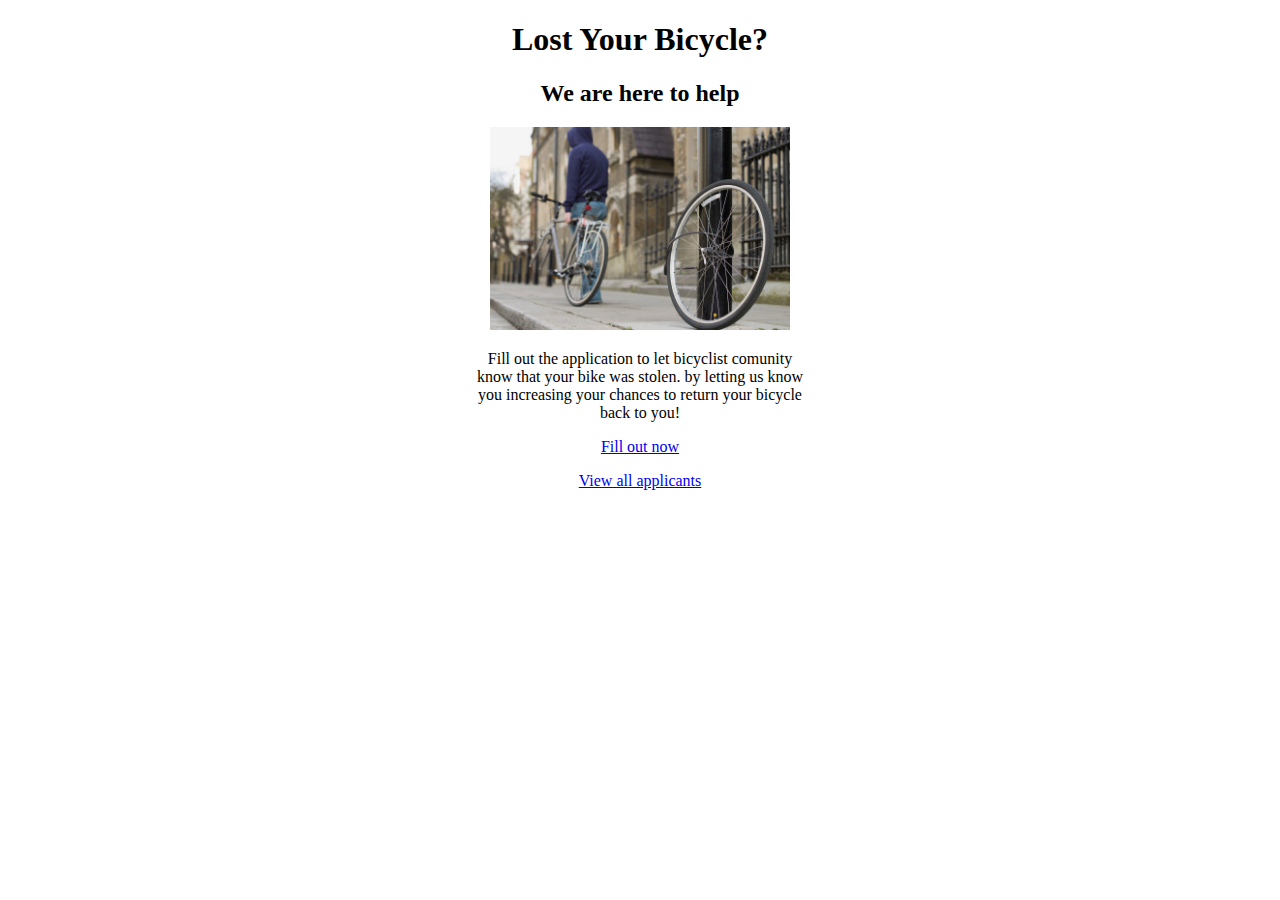
<file: index.html>
<!DOCTYPE html>
<html lang="en">
<head>
    <meta charset="UTF-8">
    <meta name="viewport" content="width=device-width, initial-scale=1.0">
    <meta http-equiv="X-UA-Compatible" content="ie=edge">
    <title>Lost Bicycle</title>
    <link rel="stylesheet" href="src/main.css">
</head>
<body>
    <h1>Lost Your Bicycle?</h1>
    <h2>We are here to help</h2>
    <p><img src="./assets/stolen-bike3.jpg" alt="stolen bike picture"></p>
    <p>Fill out the application to let bicyclist comunity<br>
       know that your bike was stolen. by letting us know<br>
       you increasing your chances to return your bicycle<br> 
       back to you!</p>
    <p>
        <a href="apply.html">Fill out now</a>
    </p>
    <p>
        <a href="./applicants.html">View all applicants</a>
    </p>
</body>
</html>
</file>
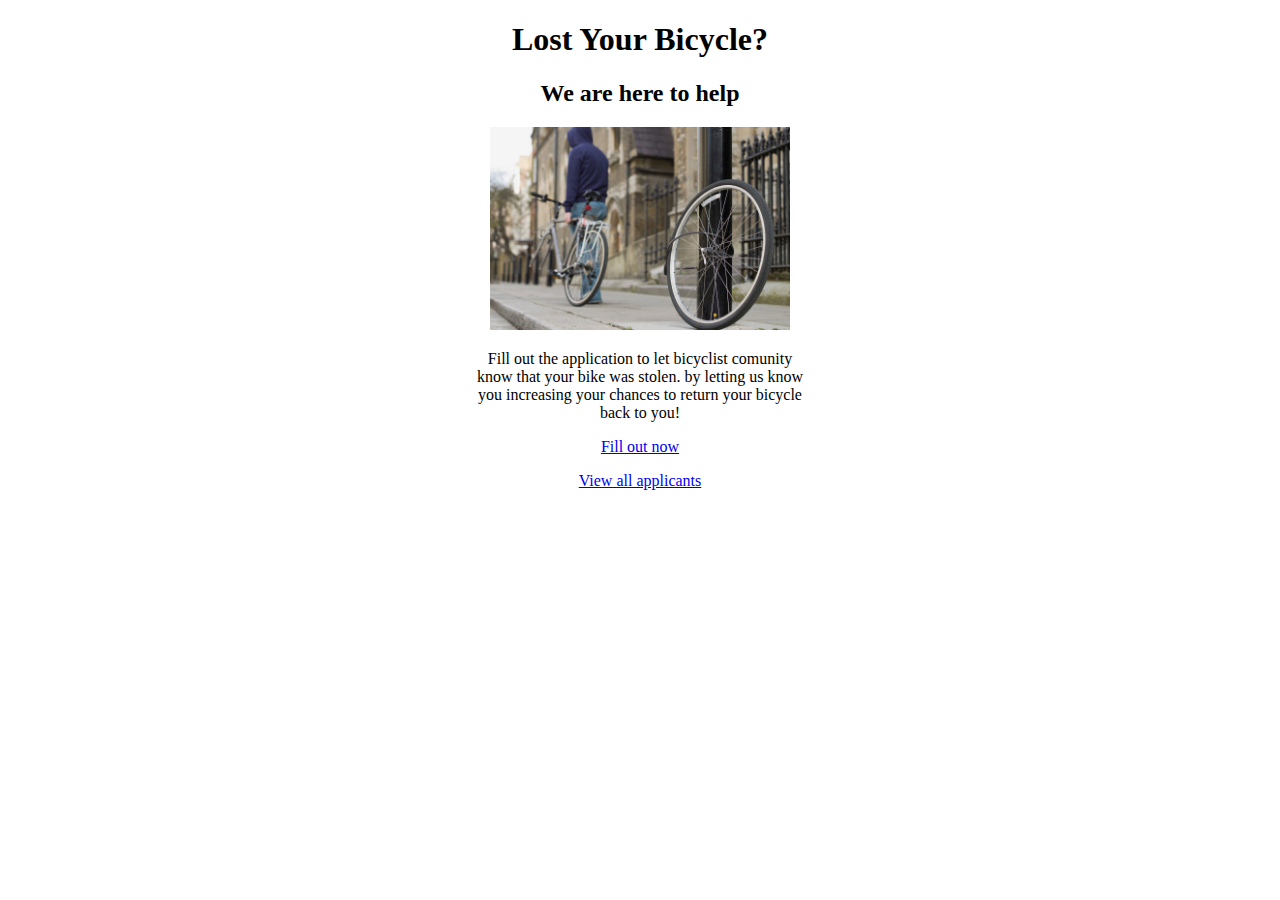
<file: applicant.html>
<!DOCTYPE html>
<html lang="en">
<head>
    <meta charset="UTF-8">
    <meta name="viewport" content="width=device-width, initial-scale=1.0">
    <meta http-equiv="X-UA-Compatible" content="ie=edge">
    <title>Applicant Detail</title>
    <link rel="stylesheet" href="src/applicant.css">
</head>
<body>
    <header>
        <h1>Find Bike Applicant Detail</h1>
    </header>

    <main>
        <dl>
            <dt>Name:</dt>
            <dd id="name"></dd>
            
            <dt>Phone:</dt>
            <dd id="phone"></dd>

            <dt>Brand:</dt>
            <dd id="brand"></dd>

            <dt>Description:</dt>
            <dd id="description"></dd>

            <dt>Size:</dt>
            <dd id="size"></dd>

            <dt>Futures:</dt>
            <dd id="futures"></dd>

            <dt>Love Bike:</dt>
            <dd id="love-bike"></dd>
        </dl>
    </main>

    <script type="module" src="src/applicant.js"></script>
</body>
</html>
</file>
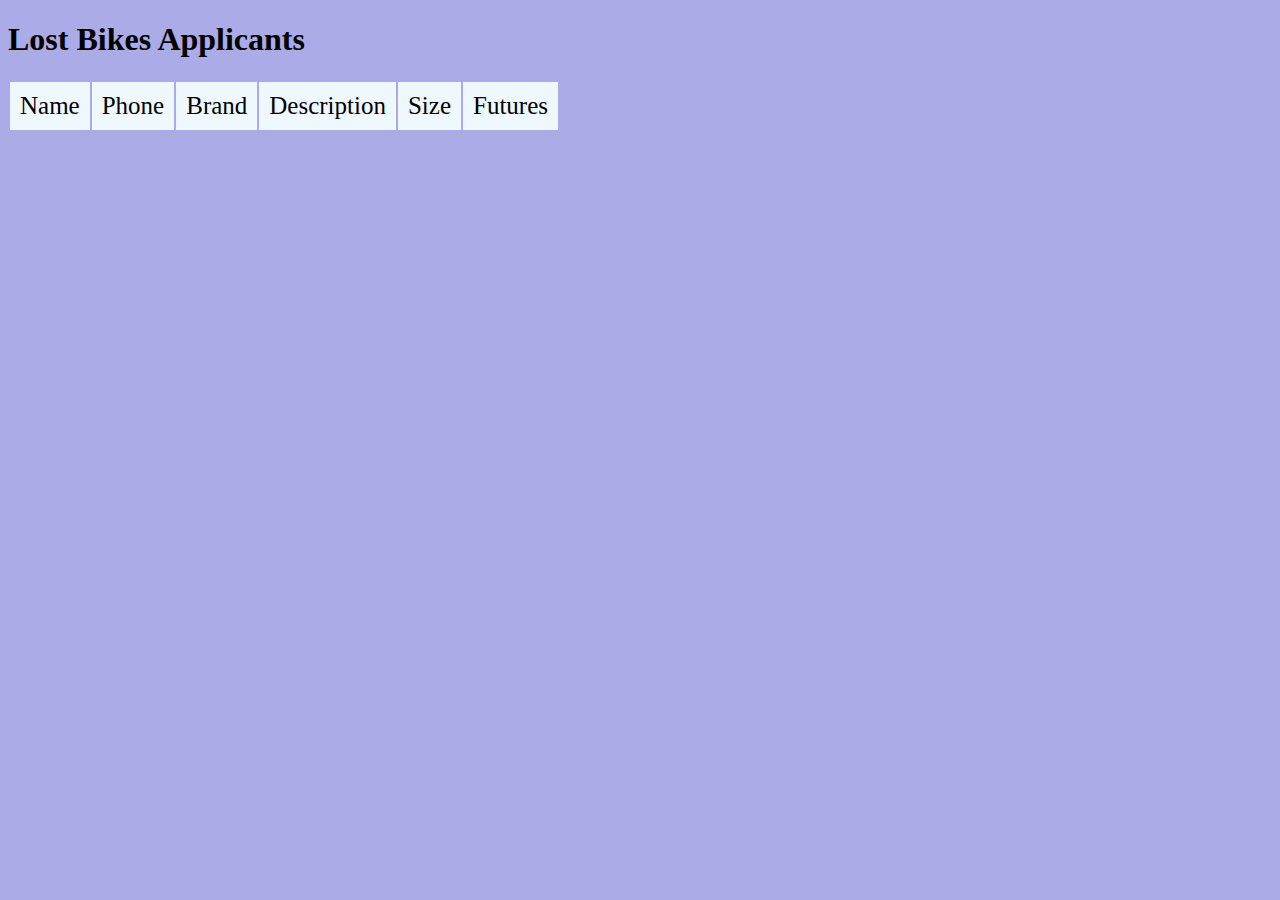
<file: applicants.html>
<!DOCTYPE html>
<html lang="en">
<head>
    <meta charset="UTF-8">
    <meta name="viewport" content="width=device-width, initial-scale=1.0">
    <meta http-equiv="X-UA-Compatible" content="ie=edge">
    <title>Applicants</title>
    <link rel="stylesheet" href="./src/applicants.css">
    </head>
<body>
    <header>
        <h1>Lost Bikes Applicants</h1>
    </header>
<main>
    <section>
        <table>
            <thead>
                <tr>
                    <td>Name</td>
                    <td>Phone</td>
                    <td>Brand</td>
                    <td>Description</td>
                    <td>Size</td>
                    <td>Futures</td> 
                </tr>
            </thead>
            <tbody id="applicants">
            </tbody>
        </table>
    </section>
</main>

    <script type="module" src="./src/applicants.js"></script>
</body>
</html>
</file>
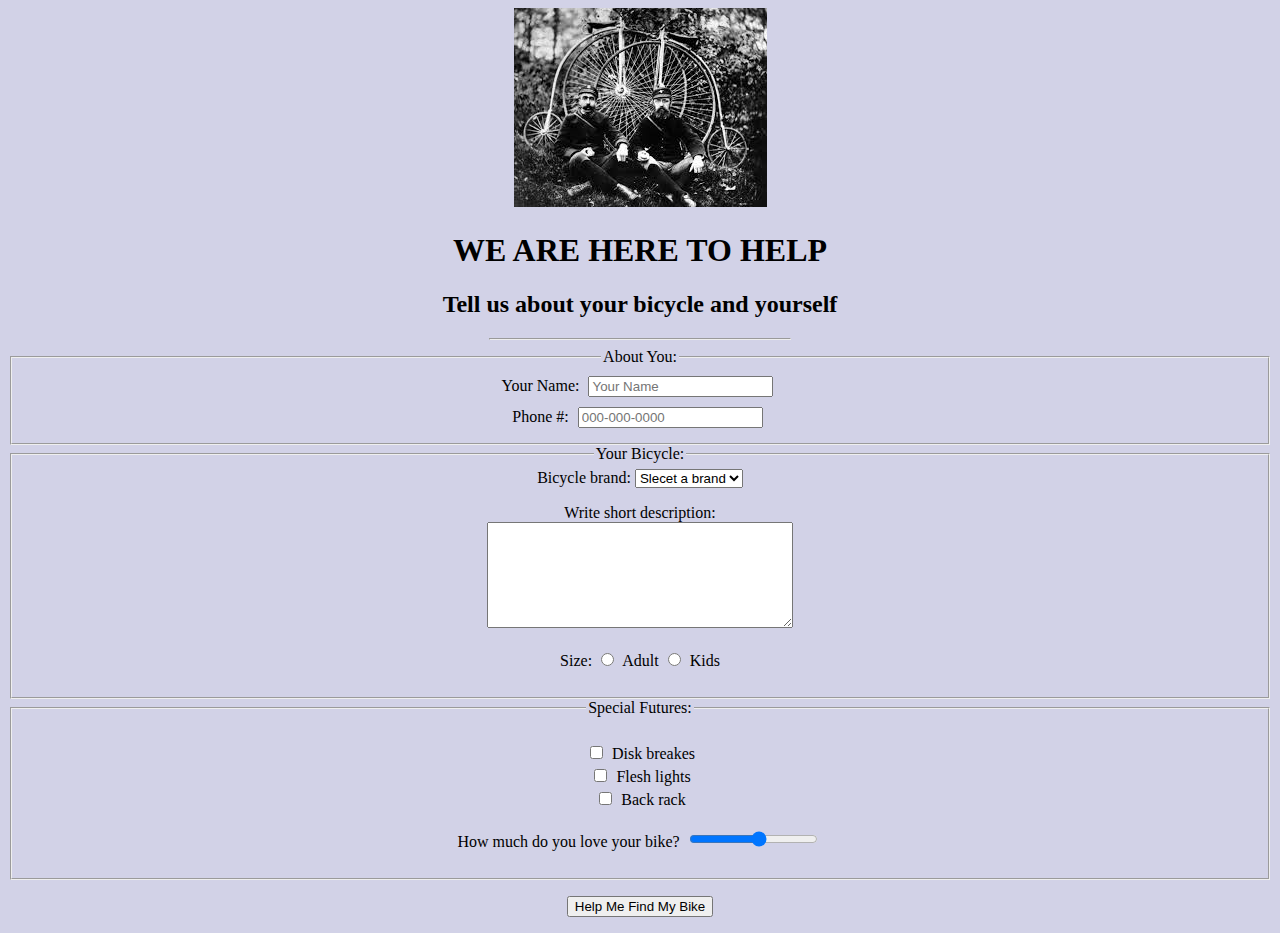
<file: apply.html>
<!DOCTYPE html>
<html lang="en">
<head>
    <meta charset="UTF-8">
    <meta name="viewport" content="width=device-width, initial-scale=1.0">
    <meta http-equiv="X-UA-Compatible" content="ie=edge">
    <title>Form Application</title>
    <link rel="stylesheet" href="src/apply.css">
</head>
<body>
    <header><img src="./assets/download.jpg" alt="bicycle guards"</header>
    <h1>WE ARE HERE TO HELP</h1>
    <h2>Tell us about your bicycle and yourself</h2>
    <hr>
    <form id="bike-application">
        <fieldset>
            <legend>About You:</legend>     
            <label class="stacked-label" for="name">Your Name:</label>
            <input type="text" class="text-input" id="name" name="name" placeholder="Your Name" required><br>    
            <label class="stacked-label" for="phone">Phone #:</label>
            <input name="phone" type="text" class="text-input" id="phone" placeholder="000-000-0000" required>        
        </fieldset>

        <fieldset>  
            <legend>Your Bicycle:</legend>
            <label class="line-label" for="brand">Bicycle brand:</label>
            <select name="brand" id="brand" required>
                <option value="" hidden disabled selected>Slecet a brand</option>
                <option value="fuji">Fuji</option>
                <option value="shwin">Shwin</option>
                <option value="trek">Trek</option>
                <option value="gt">GT</option>
                <option value="else">Else...</option>
            </select>
            <p>
                <label class="line-label" for="description">Write short description:</label><br>
                <textarea name="description" id="description"></textarea>
            </p>
            <p>
                Size:
                <input name="size" id="adult" value="adult" type="radio">
                <label for="adult">Adult</label>
                <input name="size" value="kids" id="kids" type="radio">
                <label for="kids">Kids</label>
            </p>
        </fieldset>
        <fieldset>
            <legend>Special Futures:</legend><br>
            <div>
                <input name="futures" id="breakes" value="disk-breakes" type="checkbox">
                <label for="breakes">Disk breakes</label>
            </div>
            <div>
                <input name="futures" id="lights" value="flesh-lights" type="checkbox">
                <label for="lights">Flesh lights</label>
            </div>
            <div>
                <input name="futures" id="rack" value="back-rack" type="checkbox">
                <label for="rack">Back rack</label>    
            </div>
            <p>
                <label for="love-bike">How much do you love your bike?</label>
                <input name="love-bike" id="love-bike" type="range" min="1" max="10">
            </p>
        </fieldset>
            <p><button>Help Me Find My Bike</button></p>
        
        </section>
    </form>
    <script type="module" src="src/apply.js"></script>
</body>
</html>
</file>
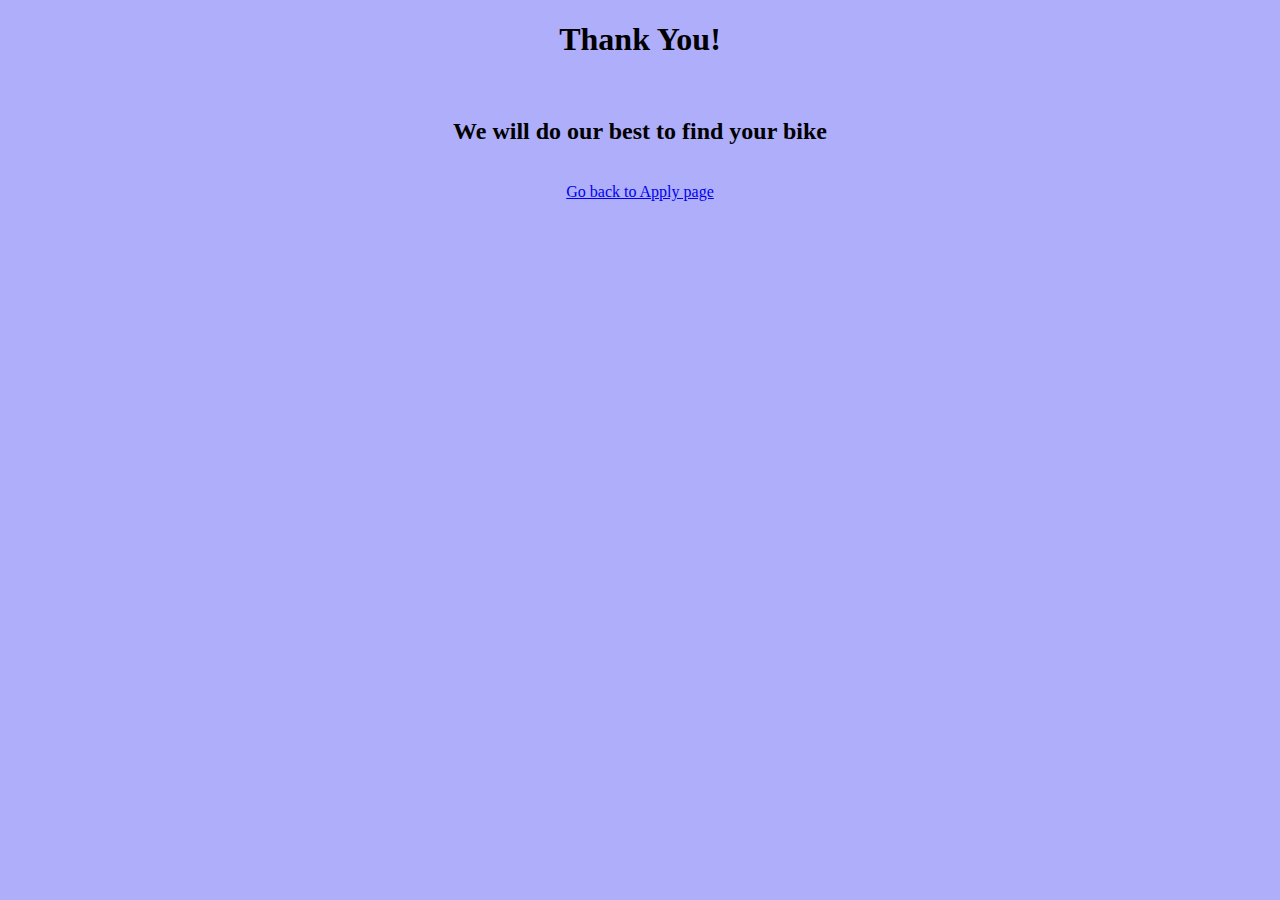
<file: thank-you.html>
<!DOCTYPE html>
<html lang="en">
<head>
    <meta charset="UTF-8">
    <meta name="viewport" content="width=device-width, initial-scale=1.0">
    <meta http-equiv="X-UA-Compatible" content="ie=edge">
    <title>Thank You</title>
    <link rel="stylesheet" href="./src/thank-you.css">
</head>
<body>
    <h1>Thank You!</h1><br>
    <h2>We will do our best to find your bike</h2><br>
    <a href="index.html">Go back to Apply page</a>
</body>
</html>
</file>
<file: src/main.css>
img {
    width: 300px;
}
body {
    text-align: center;
}
</file>
<file: src/applicant.css>
body {
    background-color: rgb(203, 203, 211);
    max-width: 300px;
}

dt {
    background: rgb(114, 114, 129)
}

dd, dt {
    border: 1px black solid;
    margin: 5px, 5px, 5px, 5px;
    padding: 8px;
}
</file>
<file: src/applicants.css>
body {
    background-color: rgb(171, 171, 231);
}

td {
    font-size: 25px;
    padding: 10px;
}

tr {
    background-color: aliceblue;
}
</file>
<file: src/apply.css>
body {
    background-color: rgb(210, 210, 231);
    text-align: center;   
}
hr {
    width: 300px;
}
textarea {
    width: 300px;
    height: 100px;
}
input {
    margin: 5px;
}
</file>
<file: src/thank-you.css>
body {
    background-color: rgb(174, 174, 250);
    text-align: center;
}
</file>
